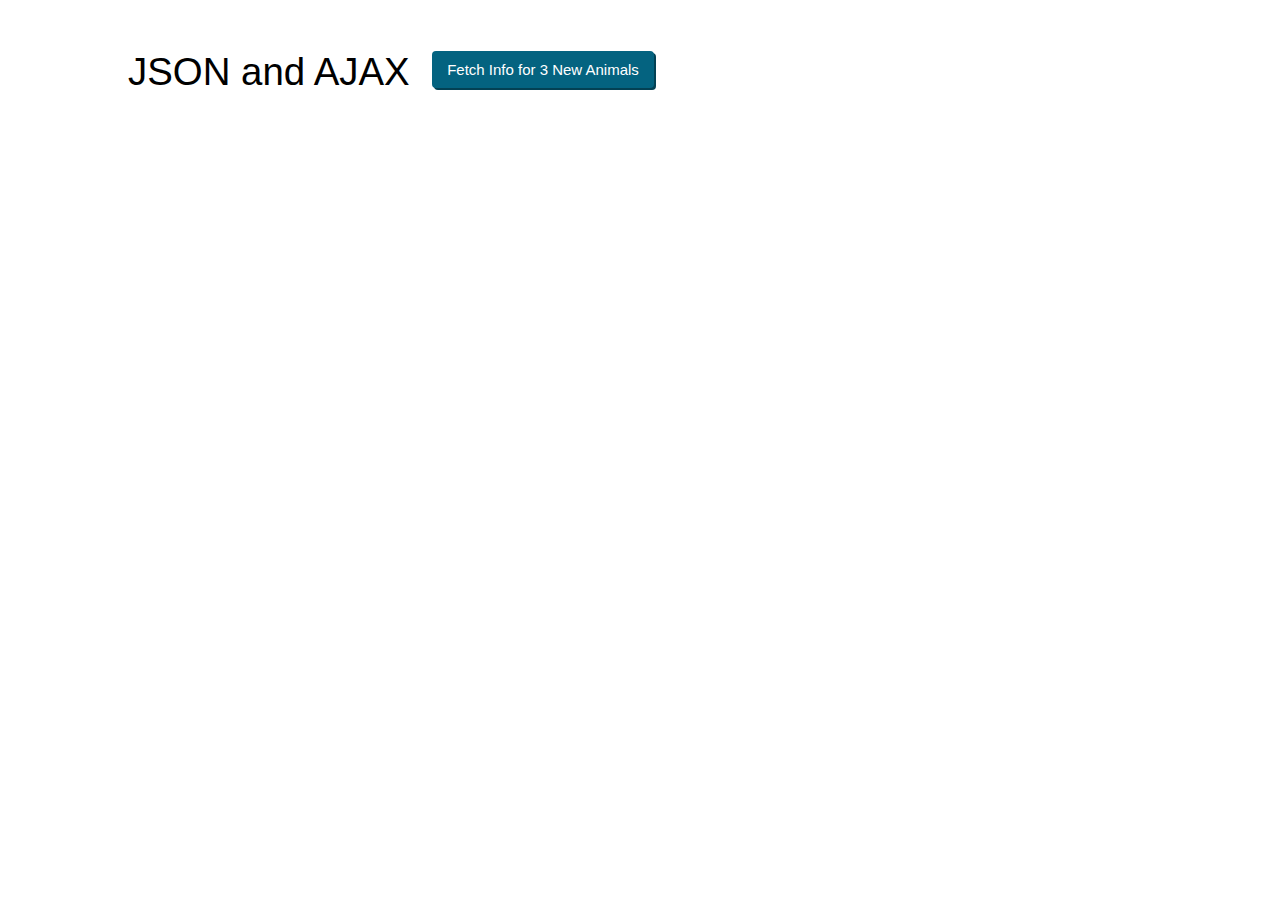
<file: Seminars/Tamta/26/ajax/index.html>
<html>
   <head>
        <title>JSON and AJAX</title>
        <link rel="stylesheet" href="css/style.css">
   </head>
   <body>
        <header>
            <h1>JSON and AJAX</h1>
            <button id="btn">Fetch Info for 3 New Animals</button>
        </header>

        <div id="animal-info"></div>

        <script src="js/main.js"></script>
   </body>
</html>
</file>
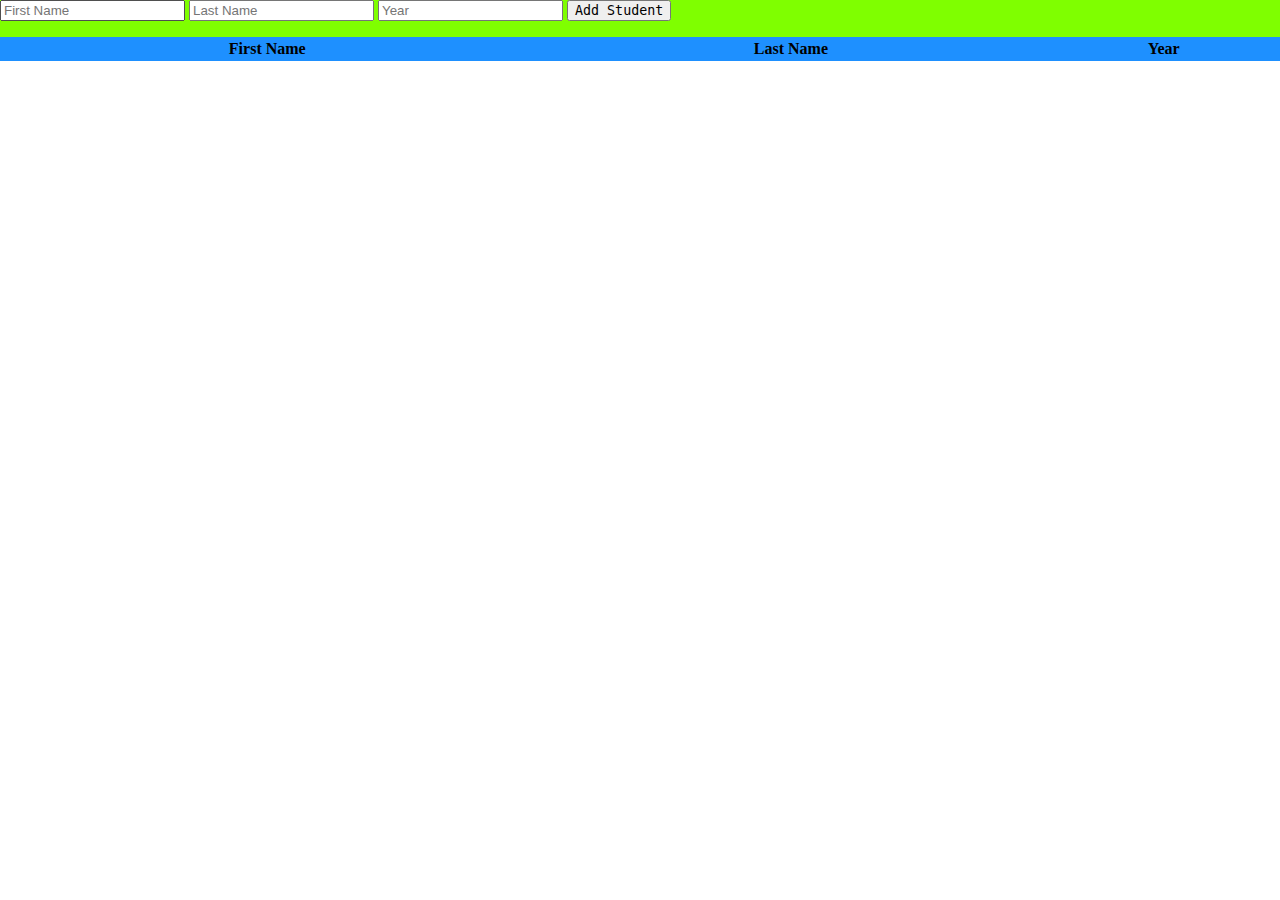
<file: Seminars/Tamta/18/FrontBasics/src/main/java/index.html>
<html>
<head>
    <title>MY FIRST PAGE</title>
    <link rel="stylesheet" href="style.css">
    <link rel="icon" href="https://upload.wikimedia.org/wikipedia/commons/a/a5/Instagram_icon.png">
    <script src="index.js"></script>
</head>
<body>
<div class="my-container">
    <form>
        <input placeholder="First Name" type="text" id="first-name">
        <input placeholder="Last Name" type="text" id="last-name">
        <input placeholder="Year" type="text" id="year">
        <input value="Add Student" type="button" id="add-student">
    </form>
    <table>
        <tr>
            <th>First Name</th>
            <th>Last Name</th>
            <th>Year</th>
        </tr>
    </table>
</div>
</body>
</html>
</file>
<file: Seminars/Tamta/26/ajax/css/style.css>
html, body {
    padding: 0;
    margin: 0;
  }
  
  .on-hide {
    visibility: hidden;
    opacity: 0;
    transform: scale(.75);
  }

  h1 {
    margin-top: 0;
    font-size: 2.4em;
    font-weight: normal;
    display: inline-block;
  }
  
  body {
    font-family: Helvetica, sans-serif;
    padding: 50px 10%;
  }
  
  button {
    background-color: #046380;
    color: #FFF;
    border: none;
    padding: 10px 15px;
    font-size: 15px;
    border-radius: 4px;
    cursor: pointer;
    outline: none;
    box-shadow: 2px 2px 0 #034154;
    margin-bottom: 10px;
    margin-left: 18px;
    transition: opacity .4s ease-out, transform .4s ease-out, visibility .4s ease-out;
    position: relative;
    top: -10px;
  }
  
  button:hover {
    background-color: #034F66;
  }
  
  button:active {
    background-color: #034154;
    box-shadow: none;
    position: relative;
    top: -8px;
    left: 2px;
  }
  
  p {
    padding: 4px 0 2px 8px;
    line-height: 1.7;
    border-bottom: 1px dotted #DDD;
    list-style: none;
    margin: 0;
  }
</file>
<file: Seminars/Tamta/18/FrontBasics/src/main/java/style.css>
table {
    background-color: dodgerblue;
    width: 100%;
}

body {
    margin: 0;
}

.my-container{
    background-color: chartreuse;
}

#add-student {
    font-family: "American Typewriter", monospace;
}
</file>
